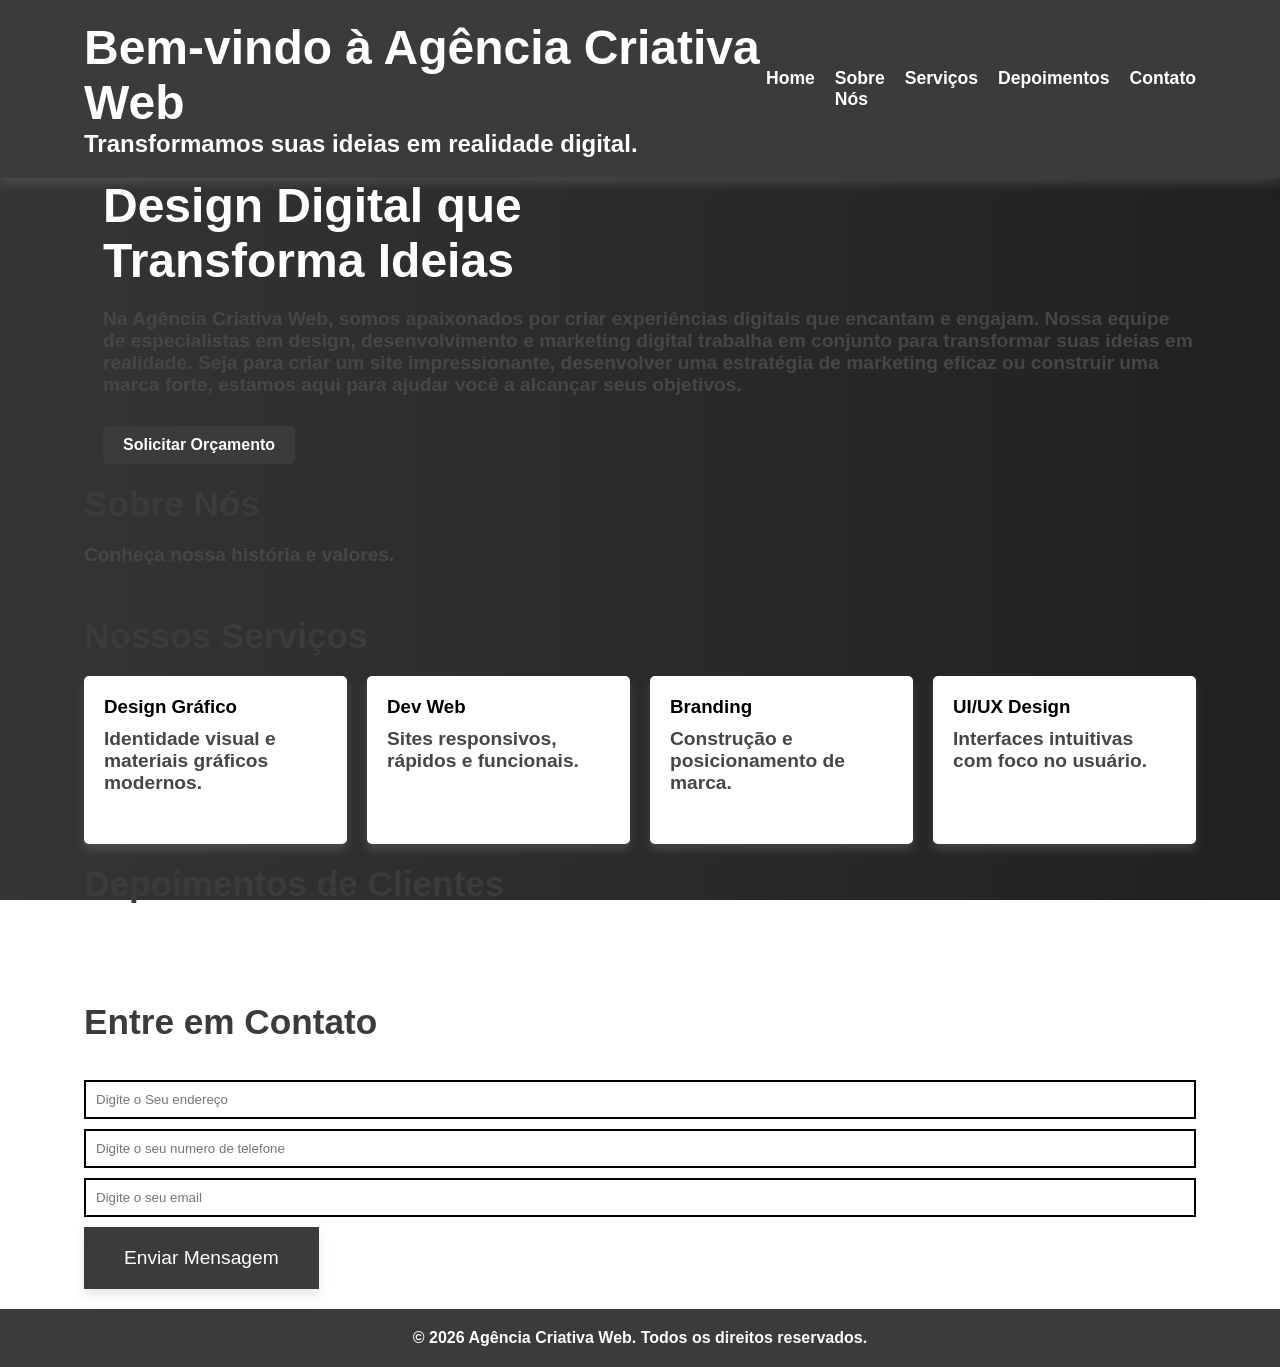
<file: index.html>
<!DOCTYPE html>
<html lang="PT-BR">
<head>
    <meta charset="UTF-8">
    <meta name="viewport" content="width=device-width, initial-scale=1.0">
    <link rel="stylesheet" href="Pasta/style.css">
    <title>Agência Criativa Web</title>
    
</head>
<body>
    <header class="header">
        <div class="container">
        <div class="logo">
        <h1>Bem-vindo à Agência Criativa Web</h1>
        <p>Transformamos suas ideias em realidade digital.</p></div>
        <nav class="nav">
            <ul>

               <li> <a href="#Home">Home</a></li>
               <li><a href="#Sobre">Sobre Nós</a></li>
               <li><a href="#Serviços">Serviços</a></li> 
               <li><a href="#Depoimentos">Depoimentos</a></li> 
               <li><a href="#Contato">Contato</a></li>   

        </ul>
    </nav>  
</div>
</header>

        <section id="Home" class="home">
            <div class="container">
                <h1>Design Digital que <br>
                <span>
                    Transforma Ideias
                </span></h1>
                <p>Na Agência Criativa Web, somos apaixonados por criar experiências digitais que encantam e engajam. Nossa equipe de especialistas em design, desenvolvimento e marketing digital trabalha em conjunto para transformar suas ideias em realidade. Seja para criar um site impressionante, desenvolver uma estratégia de marketing eficaz ou construir uma marca forte, estamos aqui para ajudar você a alcançar seus objetivos.</p>
                <a href="#contato" class="btn">Solicitar Orçamento</a>
                </div>
        </section>

        <section id="Sobre" class="sobre">
            <div class="container">
                <h2>Sobre Nós</h2>
                <p>Conheça nossa história e valores.</p>
            </div>
        </section>

        <section id="servicos" class="servicos">
        <div class="container">
            <h2>Nossos Serviços</h2>
            <div class="grid-servicos">
                <div class="card">
                    <h3>Design Gráfico</h3>
                    <p>Identidade visual e materiais gráficos modernos.</p>
                </div>
                <div class="card">
                    <h3>Dev Web</h3>
                    <p>Sites responsivos, rápidos e funcionais.</p>
                </div>
                <div class="card">
                    <h3>Branding</h3>
                    <p>Construção e posicionamento de marca.</p>
                </div>
                <div class="card">
                    <h3>UI/UX Design</h3>
                    <p>Interfaces intuitivas com foco no usuário.</p>
                </div>
            </div>
        </div>
    </section>

        <section id="Depoimentos" class="depoimentos">
            <div class="container">
                <h2>Depoimentos de Clientes</h2>
                <p>Veja o que nossos clientes dizem sobre nossos serviços.</p>
                <div class="depoimento-card">
                    <p>"A Agência Criativa Web transformou nosso site e aumentou significativamente nosso tráfego. Recomendo fortemente!"</p>
                    <h3><span>Maria Silva</span></h3>
                </div>
            </div>
        </section>

        <section id="contato" class="contato2">
            <div class="container">
                <h2>Entre em Contato</h2>
                <p>Entre em contato conosco para mais informações sobre nossos serviços.</p>
                        <form action="ww.com" method="post">
                        <input type="text" id="nome" placeholder="Digite o Seu endereço">
                        <input type="number" name="telefone" id="telefone" placeholder="Digite o seu numero de telefone">
                        <input type="email"  id="email" placeholder="Digite o seu email">

                            <button type="submit">Enviar Mensagem</button>
                        </form>
            </div>
        </section>

<footer>

<p>© 2026 Agência Criativa Web. Todos os direitos reservados.</p>


</footer>
        

</body>
</html>
</file>
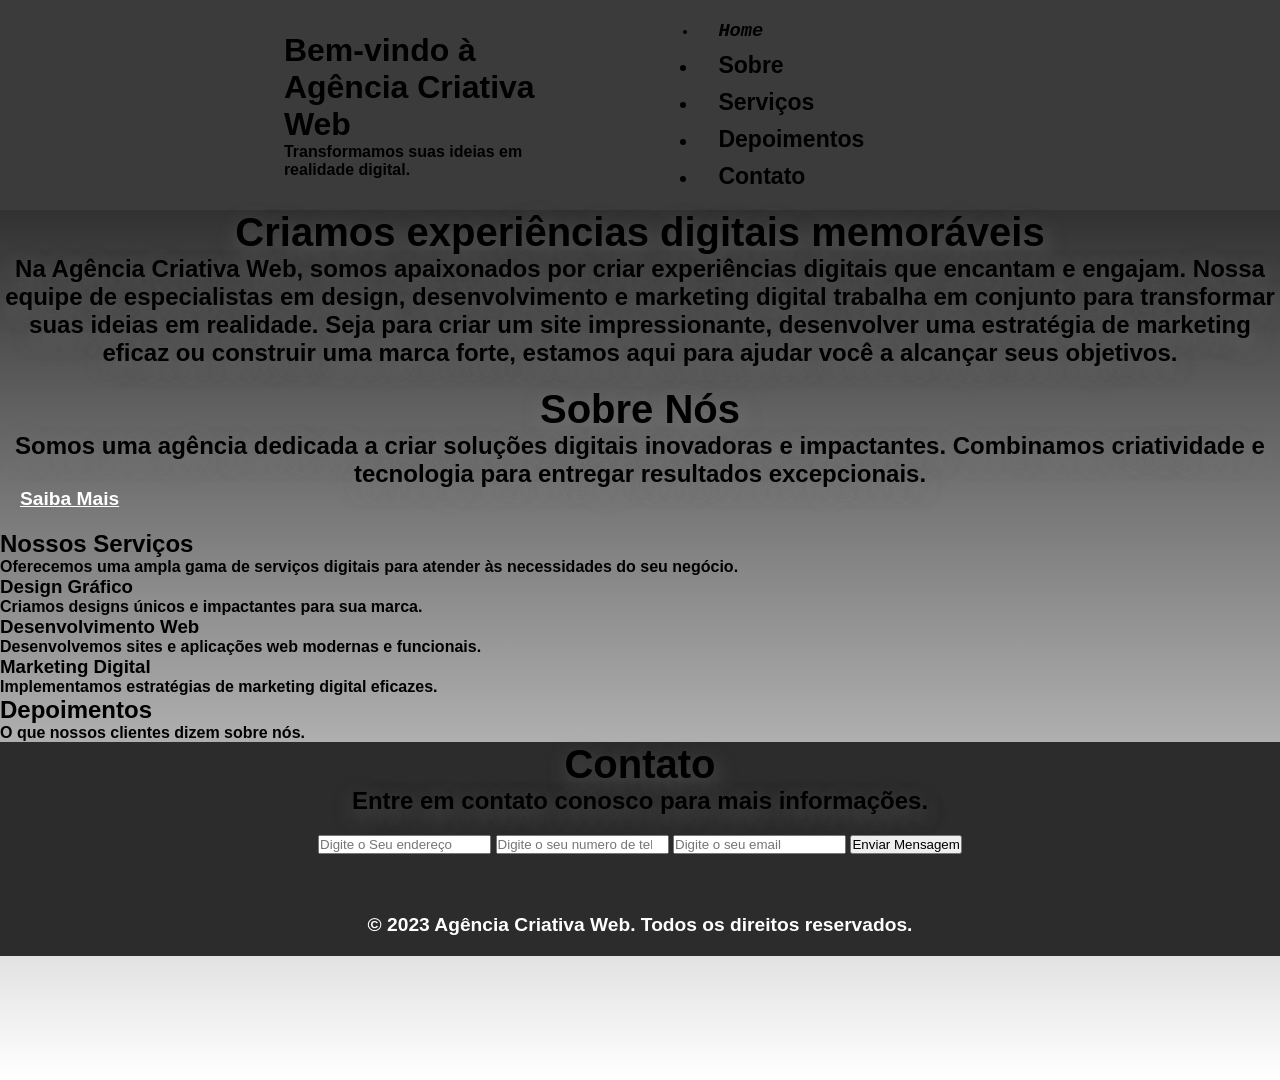
<file: index2.html>
<!DOCTYPE html>
<html lang="PT-BR">
<head>
    <meta charset="UTF-8">
    <meta name="viewport" content="width=device-width, initial-scale=1.0">
    <link rel="stylesheet" href="Pasta2/Style2.css">
    <title>Agencia Criativa Web</title>
</head>
<body>
<header class="header">
    <div class="container header__container">
    <div class="header__logo">
        <h1>Bem-vindo à Agência Criativa Web</h1>
        <p>Transformamos suas ideias em realidade digital.</p>
    </div>
    <nav class="nav">
    <ul class="nav_opçoes">
    <li class="nav__item nav__item--active"><a class="menu__link" href="#">Home</a></li>
    <li class="nav__item"><a class="menu__link" href="#">Sobre </a></li>
    <li class="nav__item"><a class="menu__link" href="#">Serviços</a></li>
    <li class="nav__item"><a class="menu__link" href="#">Depoimentos</a></li>
    <li class="nav__item"><a class="menu__link--cta" href="#">Contato</a></li>
</ul>
</nav>
</header>
<section class="home">
<div class="container home__content">
    <h1 class="home__title">Criamos experiências digitais memoráveis</h1>
    <p class="home__text">
Na Agência Criativa Web, somos apaixonados por criar experiências digitais que encantam e engajam. Nossa equipe de especialistas em design, desenvolvimento e marketing digital trabalha em conjunto para transformar suas ideias em realidade. Seja para criar um site impressionante, desenvolver uma estratégia de marketing eficaz ou construir uma marca forte, estamos aqui para ajudar você a alcançar seus objetivos.

    </p>
</div>
</section>

<section class="sobre">
    <div class="container sobre__content">
        <h2 class="sobre__title">Sobre Nós</h2>
        <p class="sobre__text">
            Somos uma agência dedicada a criar soluções digitais inovadoras e impactantes. Combinamos criatividade e tecnologia para entregar resultados excepcionais.
        </p>
        <a href="#" class="botao botao--primary">Saiba Mais</a>
    </div>
</section>

<section class="serviços">
    <div class="container serviços__content">
        <h2 class="serviços__title">Nossos Serviços</h2>
        <p class="serviços__text">
            Oferecemos uma ampla gama de serviços digitais para atender às necessidades do seu negócio.
        </p>
        <div class="serviços__grid">
            <article class="serviços__item">
                <h3 class="serviços__item-title">Design Gráfico</h3>
                <p class="serviços__item-text">Criamos designs únicos e impactantes para sua marca.</p>
            </article>
            <article class="serviços__item">
                <h3 class="serviços__item-title">Desenvolvimento Web</h3>
                <p class="serviços__item-text">Desenvolvemos sites e aplicações web modernas e funcionais.</p>
            </article>
            <article class="serviços__item">
                <h3 class="serviços__item-title">Marketing Digital</h3>
                <p class="serviços__item-text">Implementamos estratégias de marketing digital eficazes.</p>
            </article>
        </div>
    </div>
</section>
    
<section class="depoimentos">
    <div class="container depoimentos__content">
        <h2 class="depoimentos__title">Depoimentos</h2>
        <p class="depoimentos__text">
            O que nossos clientes dizem sobre nós.
        </p>
    </div>
</section>

<section class="contato">
    <div class="container contato__content">
        <h2 class="contato__title">Contato</h2>
        <p class="contato__text">
            Entre em contato conosco para mais informações.
        </p>
        <div class="contato__formulario">
             <form action="ww.com" method="post">
                        <input type="text" id="nome" placeholder="Digite o Seu endereço">
                        <input type="number" name="telefone" id="telefone" placeholder="Digite o seu numero de telefone">
                        <input type="email"  id="email" placeholder="Digite o seu email">

                            <button type="submit">Enviar Mensagem</button>
                        </form>
                        </div>
    </div>
</section>

<footer class="footer">
    <div class="container footer__container">
        <p class="footer__text">&copy; 2023 Agência Criativa Web. Todos os direitos reservados.</p>
    </div>
    
</footer>
</body>
</html>
</file>
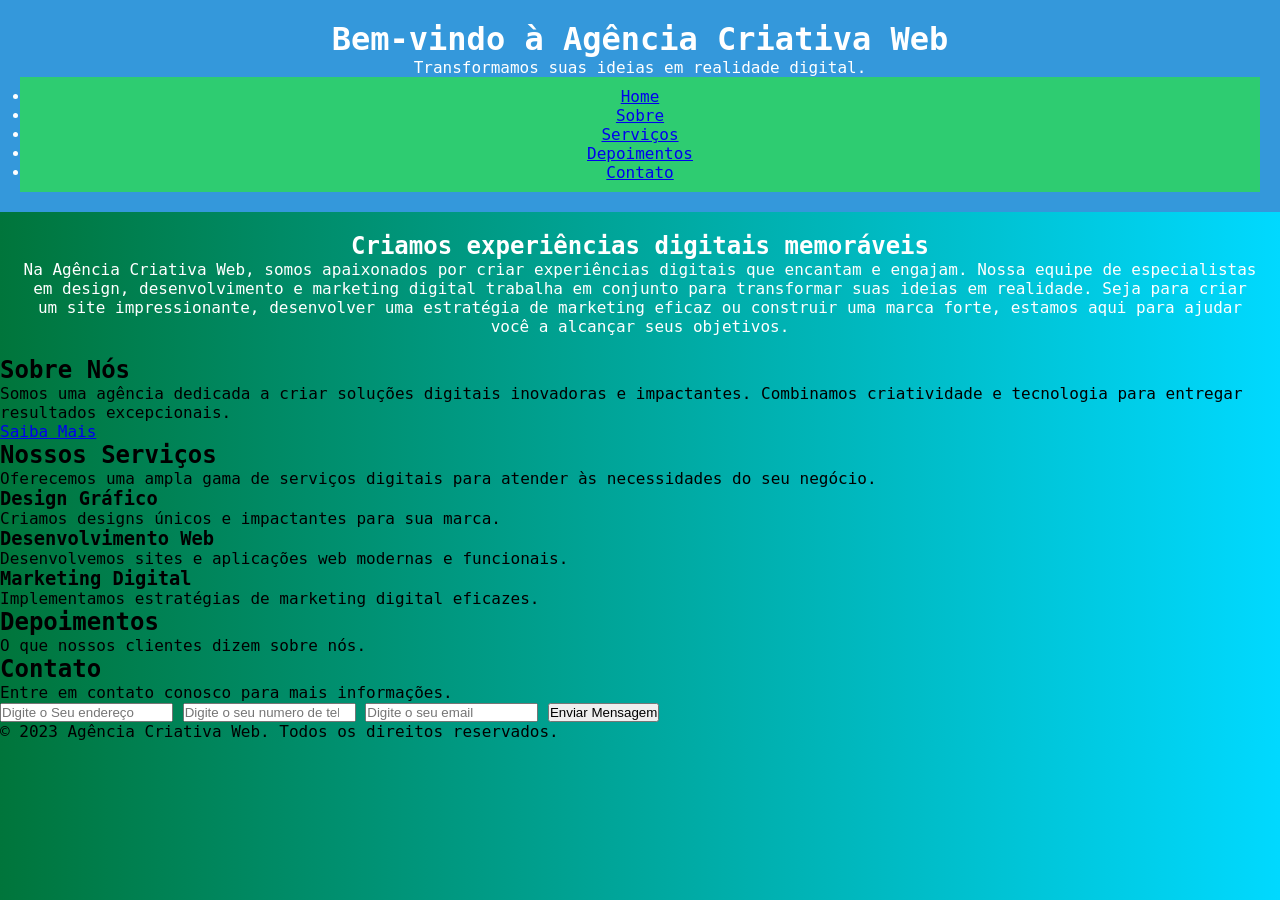
<file: Modulo 12/index2 copy.html>
<!DOCTYPE html>
<html lang="PT-BR">
<head>
    <meta charset="UTF-8">
    <meta name="viewport" content="width=device-width, initial-scale=1.0">
    <link rel="stylesheet" href="Pasta3/Style3.css">
    <title>Agencia Criativa Web</title>
</head>
<body>
<header class="header">
    <div class="container header__container">
    <div class="header__logo">
        <h1>Bem-vindo à Agência Criativa Web</h1>
        <p>Transformamos suas ideias em realidade digital.</p>
    </div>
    <nav class="nav">
    <ul class="nav_opçoes">
    <li class="nav__item nav__item--active"><a class="menu__link" href="#">Home</a></li>
    <li class="nav__item"><a class="menu__link" href="#">Sobre </a></li>
    <li class="nav__item"><a class="menu__link" href="#">Serviços</a></li>
    <li class="nav__item"><a class="menu__link" href="#">Depoimentos</a></li>
    <li class="nav__item"><a class="menu__link--cta" href="#">Contato</a></li>
</ul>
</nav>
</header>
<section class="home">
<div class="container home__content">
    <h1 class="home__title">Criamos experiências digitais memoráveis</h1>
    <p class="home__text">
Na Agência Criativa Web, somos apaixonados por criar experiências digitais que encantam e engajam. Nossa equipe de especialistas em design, desenvolvimento e marketing digital trabalha em conjunto para transformar suas ideias em realidade. Seja para criar um site impressionante, desenvolver uma estratégia de marketing eficaz ou construir uma marca forte, estamos aqui para ajudar você a alcançar seus objetivos.

    </p>
</div>
</section>

<section class="sobre">
    <div class="container sobre__content">
        <h2 class="sobre__title">Sobre Nós</h2>
        <p class="sobre__text">
            Somos uma agência dedicada a criar soluções digitais inovadoras e impactantes. Combinamos criatividade e tecnologia para entregar resultados excepcionais.
        </p>
        <a href="#" class="botao botao--primary">Saiba Mais</a>
    </div>
</section>

<section class="serviços">
    <div class="container serviços__content">
        <h2 class="serviços__title">Nossos Serviços</h2>
        <p class="serviços__text">
            Oferecemos uma ampla gama de serviços digitais para atender às necessidades do seu negócio.
        </p>
        <div class="serviços__grid">
            <article class="serviços__item">
                <h3 class="serviços__item-title">Design Gráfico</h3>
                <p class="serviços__item-text">Criamos designs únicos e impactantes para sua marca.</p>
            </article>
            <article class="serviços__item">
                <h3 class="serviços__item-title">Desenvolvimento Web</h3>
                <p class="serviços__item-text">Desenvolvemos sites e aplicações web modernas e funcionais.</p>
            </article>
            <article class="serviços__item">
                <h3 class="serviços__item-title">Marketing Digital</h3>
                <p class="serviços__item-text">Implementamos estratégias de marketing digital eficazes.</p>
            </article>
        </div>
    </div>
</section>
    
<section class="depoimentos">
    <div class="container depoimentos__content">
        <h2 class="depoimentos__title">Depoimentos</h2>
        <p class="depoimentos__text">
            O que nossos clientes dizem sobre nós.
        </p>
    </div>
</section>

<section class="contato">
    <div class="container contato__content">
        <h2 class="contato__title">Contato</h2>
        <p class="contato__text">
            Entre em contato conosco para mais informações.
        </p>
        <div class="contato__formulario">
             <form action="ww.com" method="post">
                        <input type="text" id="nome" placeholder="Digite o Seu endereço">
                        <input type="number" name="telefone" id="telefone" placeholder="Digite o seu numero de telefone">
                        <input type="email"  id="email" placeholder="Digite o seu email">

                            <button type="submit">Enviar Mensagem</button>
                        </form>
                        </div>
    </div>
</section>

<footer class="footer">
    <div class="container footer__container">
        <p class="footer__text">&copy; 2023 Agência Criativa Web. Todos os direitos reservados.</p>
    </div>
    
</footer>
</body>
</html>
</file>
<file: Pasta/style.css>
*{
    margin: 0px;
    padding: 0px;
    box-sizing: border-box;
}
body{
    font-family: Arial, Helvetica, sans-serif;
    background-image: linear-gradient(to left, rgb(32, 32, 32), rgb(53, 53, 53));
    font-size: 1em;
    font-weight: bold;
    color: white;
background-repeat: no-repeat;
background-attachment: fixed;
background-size: cover;
width: 100%;
height: 100vh;
}
.container{
       width: 90%;
    max-width: 1200px;
    margin: 0 auto;
    padding: 0 20px;
}
h2{
    font-size: 2.2em;
    text-align: start;
    margin: 20px 0;
    color: rgb(59, 59, 59);

}

.btn{
    display: inline-block;
    padding: 10px 20px;
    background-color: rgb(59, 59, 59);
    color: white;
    text-decoration: none;
    border-radius: 5px;
    transition: background-color 0.3s ease;
}
.btn:hover{
    background-color: rgb(32, 32, 32);
}
header{
    background-color: rgb(59, 59, 59);
    padding: 20px 0;
    width: 100%;
    top: 0;
    gap: 10px;
    box-shadow: 0 5px 10px rgba(156, 156, 156, 0.247);
}
.header .container{
    display: flex;
    align-items: center;
    justify-content: center;

}
.logo{
    font-size: 1.5em; 
    color: white;
    font-weight: bold;
    

}
.logo span{
    color: rgb(32, 32, 32);
}
.nav ul{
    list-style: none;
    display: flex;
    gap: 20px;
}
nav ul li a{
    color: white;
    text-decoration: none;
    font-size: 1.1em;
    transition: color 0.3s ease;
}
nav ul li a:hover{
    color: rgb(32, 32, 32);
}
.home{
    display: flex;
    flex-direction: column; 
    align-items: center;
    justify-content: center;
    text-align: start;
    padding-left: 20px;
    background: linear-gradient(top,white);

}
.home h1{
    font-size: 3em;
    margin-bottom: 20px;
    color: rgb(255, 255, 255);
}
.home p{
    font-size: 1.2em;
    margin-bottom: 30px;
    color: rgb(70, 70, 70);
}
.sobre{
    display: flex;
    flex-direction: column;
    align-items:center;
    justify-content: center;
    text-align: start;  
}
.sobre h1{
    font-size: 2.5em;
    margin-bottom: 20px;
    color: rgb(255, 255, 255);
}
.sobre p{
    font-size: 1.2em;
    margin-bottom: 30px;
    color: rgb(70, 70, 70);
}

.servicos{
    display: flex;
    flex-direction: column;
    align-items: center;
    justify-content: center;
    text-align: start;  
}   
.servicos h1{
    font-size: 2.5em;
    margin-bottom: 20px;
    color: rgb(255, 255, 255);
}
.servicos p{
    font-size: 1.2em;
    margin-bottom: 30px;
    color: rgb(70, 70, 70);
}
.contato{
    display: flex;
    flex-direction: column;
    align-items: center;
    justify-content: center;
    text-align: start;  
}
.contato h1{
    font-size: 2.5em;
    margin-bottom: 20px;
    color: rgb(255, 255, 255);
}
.contato p{
    font-size: 1.2em;
    margin-bottom: 30px;
    color: rgb(70, 70, 70);
}
form input, form textarea{
    width: 100%;
    padding: 10px;
    margin-bottom: 10px;
    border: 2px solid rgb(0, 0, 0);
    outline: none;

}
button{
    padding: 20px 40px;
    background-color: rgb(59, 59, 59);
    color: white;
    border: none;
    outline: none;
    text-align: center;
    font-size: 1.2em;
    box-shadow: 0px 6px 10px rgba(156, 156, 156, 0.247) ;


}
footer{
    background-color: rgb(59, 59, 59);
    padding: 20px 0;
    text-align: center;
    color: white;
    margin-top: 20px;
}
.grid-servicos{
    display: grid;
    grid-template-columns: repeat(auto-fit, minmax(250px, 1fr));
    gap: 20px;
}
.servico-item{
    background-color: rgb(255, 255, 255);
    padding: 20px;
    border-radius: 5px;
    box-shadow: 0px 6px 10px rgba(156, 156, 156, 0.247) ;
    color: rgb(32, 32, 32);
}
.card{
    background-color: rgb(255, 255, 255);
    padding: 20px;
    border-radius: 5px;
    box-shadow: 0px 6px 10px rgba(156, 156, 156, 0.247) ;
    color: rgb(32, 32, 32);
}
.card:hover{
    background-color: rgb(94, 94, 94);
    border: 1px solid rgb(70, 70, 70);
}
.card h3{
    margin-bottom: 10px;
    color: rgb(0, 0, 0);
}
.card p{
    color: rgb(70, 70, 70);
}

@media (max-width: 1000px) {
    .header .container{
        flex-direction: column;
        gap: 10px;
        text-align: center;
        ;
    }
    nav ul{
        flex-direction: column;
        gap: 10px;
    }
}
</file>
<file: Pasta2/Style2.css>
*{
        margin: 0px;
        padding: 0px;
        box-sizing: border-box;
    }
    body{
        display: flex;
        flex-direction: column;
        font-family: Arial, Helvetica, sans-serif;
        font-weight: bold;
        background-image: linear-gradient(to bottom ,black,white);
        width: 100%;
        height: 120vh;
    }
   .header{
    display: flex;
    background-color: rgb(59, 59, 59);
    padding: 15px 0;
    width: 100%;
    justify-content: center;
}
    .container.header__container{
        display: flex;
        align-items: center;
        justify-content: center;
        margin: auto;

    }
   .nav{
    display: flex;
    justify-content: center;
    align-items: center;
    gap: 40px;
    width: 100%;
}
    .nav__item--active{
        color: rgb(0, 230, 0);
        text-decoration: none;
        font-size: 1.2em;
        font-weight: bold;
        font-family: monospace;
        font-style: italic;
        transition: color 0.3s ease;
    }
.nav__item, .menu__link, .menu__link--cta{
    text-decoration: none;
    color: black;
    font-size: 1.2em;
    padding: 5px 10px;
    font-weight: bold;
    transition: color 0.5s ease-in-out;
}

.nav__item:hover,
.menu__link:hover,
.menu__link--cta:hover {
    color: rgb(255, 255, 255);
}

.nav__item:active,.menu__link:active,.menu__link--cta:active {
    transition: none;
    color: rgb(255, 0, 21);
}
.home{
    display: flex;
    flex-direction: column;
    align-items: center;
    justify-content: center;
    gap: 20px;
    padding-bottom: 20px;
    width: 100%;

}
.container.home__container{
    display: flex;
    flex-direction: column;
    align-items: center;
    justify-content: center;
    gap: 20px;
    padding-bottom: 20px;
    width: 100%;
}
.home__title{
    font-size: 2.5em;
    color: rgb(0, 0, 0);
    text-shadow: 2px 7px 20px rgba(136, 136, 136, 0.5);
    font-family: Arial, Helvetica, sans-serif;
    text-align: center;
    font-weight: bolder;

}
.home__text{
    font-size: 1.5em;
    color: rgb(0, 0, 0);
    text-shadow: 2px 7px 20px rgba(136, 136, 136, 0.5);
    font-family: Arial, Helvetica, sans-serif;
    text-align: center;
    font-weight: bold;
}
.sobre{
    display: flex;
    flex-direction: column;
    align-items: center;
    justify-content: center;
    gap: 20px;
    padding-bottom: 20px;
    width: 100%;
}
.container.sobre__container{
    display: flex;
    flex-direction: column;
    align-items: center;
    justify-content: center;
    gap: 20px;
    padding-bottom: 20px;
    width: 100%;
}
.sobre__title{
    font-size: 2.5em;
    color: rgb(0, 0, 0);
    text-shadow: 2px 7px 20px rgba(136, 136, 136, 0.5);
    font-family: Arial, Helvetica, sans-serif;
    text-align: center;
    font-weight: bolder;

}
.sobre__text{
    font-size: 1.5em;
    color: rgb(0, 0, 0);
    text-shadow: 2px 7px 20px rgba(136, 136, 136, 0.5);
    font-family: Arial, Helvetica, sans-serif;
    text-align: center;
    font-weight: bold;
}
.servicos{
    display: flex;
    flex-direction: column;
    align-items: center;
    justify-content: center;
    gap: 20px;
    padding-bottom: 20px;
    width: 100%;
}
.container.servicos__container{
    display: flex;
    flex-direction: column;
    align-items: center;
    justify-content: center;
    gap: 20px;
    padding-bottom: 20px;
    width: 100%;
}
.servicos__title{
    font-size: 2.5em;
    color: rgb(0, 0, 0);
    text-shadow: 2px 7px 20px rgba(136, 136, 136, 0.5);
    font-family: Arial, Helvetica, sans-serif;
    text-align: center;
    font-weight: bolder;

}
.servicos__text{
    font-size: 1.5em;
    color: rgb(255, 0, 0);
    text-shadow: 2px 7px 20px rgba(136, 136, 136, 0.5);
    font-family: Arial, Helvetica, sans-serif;
    text-align: center;
    font-weight: bold;
}
.contato{
    display: flex;
    flex-direction: column;
    align-items: center;
    justify-content: center;
    gap: 20px;
    padding-bottom: 20px;
    width: 100%;
    background-color: rgb(44, 44, 44);
}
.container.contato__container{
    display: flex;
    flex-direction: column;
    align-items: center;
    justify-content: center;
    gap: 20px;
    padding-bottom: 20px;
    width: 100%;
}
.contato__title{
    font-size: 2.5em;
    color: rgb(0, 0, 0);
    text-shadow: 2px 7px 20px rgba(136, 136, 136, 0.5);
    font-family: Arial, Helvetica, sans-serif;
    text-align: center;
    font-weight: bolder;

}
.contato__text{
    font-size: 1.5em;
    color: rgb(0, 0, 0);
    text-shadow: 2px 7px 20px rgba(136, 136, 136, 0.5);
    font-family: Arial, Helvetica, sans-serif;
    text-align: center;
    font-weight: bold;
}
@media screen and (max-width: 800px){
    .nav{
        flex-direction: column;
        gap: 20px;
    }
    
}
.botao.botao--primary{
    color: white;
    border: none;
    padding: 10px 20px;
    font-size: 1.2em;
    cursor: pointer;
    transition: background-color 0.3s ease;
}
.botao.botao--primary:hover {
color: rgb(70, 70, 70);
}
.botao.botao--primary:active {
    transition: none;
    color: rgb(255, 0, 0);
}
.contato__formulario{
    border: none;
    padding: 20px;
    outline: none;
}
.footer{
    display: flex;
    align-items: center;
    justify-content: center;
    gap: 20px;
    padding: 20px 0;
    width: 100%;
    background-color: rgb(44, 44, 44);
    color: aliceblue;
   
}
.footer__text{
    font-size: 1.2em;
    color: rgb(255, 255, 255);
    font-family: Arial, Helvetica, sans-serif;
    text-align: center;
    font-weight: bold;
}
</file>
<file: Modulo 12/Pasta3/Style3.css>
* {
  margin: 0;
  padding: 0;
  box-sizing: border-box;
}

body {
  font-family: monospace, sans-serif;
  background-image:  linear-gradient(to right, #00753b, #00d9ff);
}

.button {
  background-color: #3498db;
  color: white;
  padding: 10px 20px;
  border: none;
  border-radius: 5px;
  cursor: pointer;
  transition: all 0.3s;
  margin-top: 10px;
}

.button:hover {
  background-color: #2ecc71;
}

.button__titulo {
  font-size: 1.2rem;
  margin: 10px 0;
}

.button__texto {
  font-size: 1rem;
  color: white;
}

.header {
  background-color: #3498db;
  color: white;
  padding: 20px;
  text-align: center;
}

.header__titulo {
  font-family: monospace, sans-serif;
  font-size: 24px;
  font-weight: bold;
}

.nav {
  background-color: #2ecc71;
  color: white;
  padding: 10px;
  text-align: center;
}

.home {
  background-image: linear-gradient(to right, #00753b, #00d9ff);
  color: white;
  padding: 20px;
  text-align: center;
}

.section {
  background-image: linear-gradient(to right, #00753b, #00d9ff);
  color: white;
  padding: 20px;
  text-align: center;
}

/*# sourceMappingURL=Style3.css.map */
</file>
